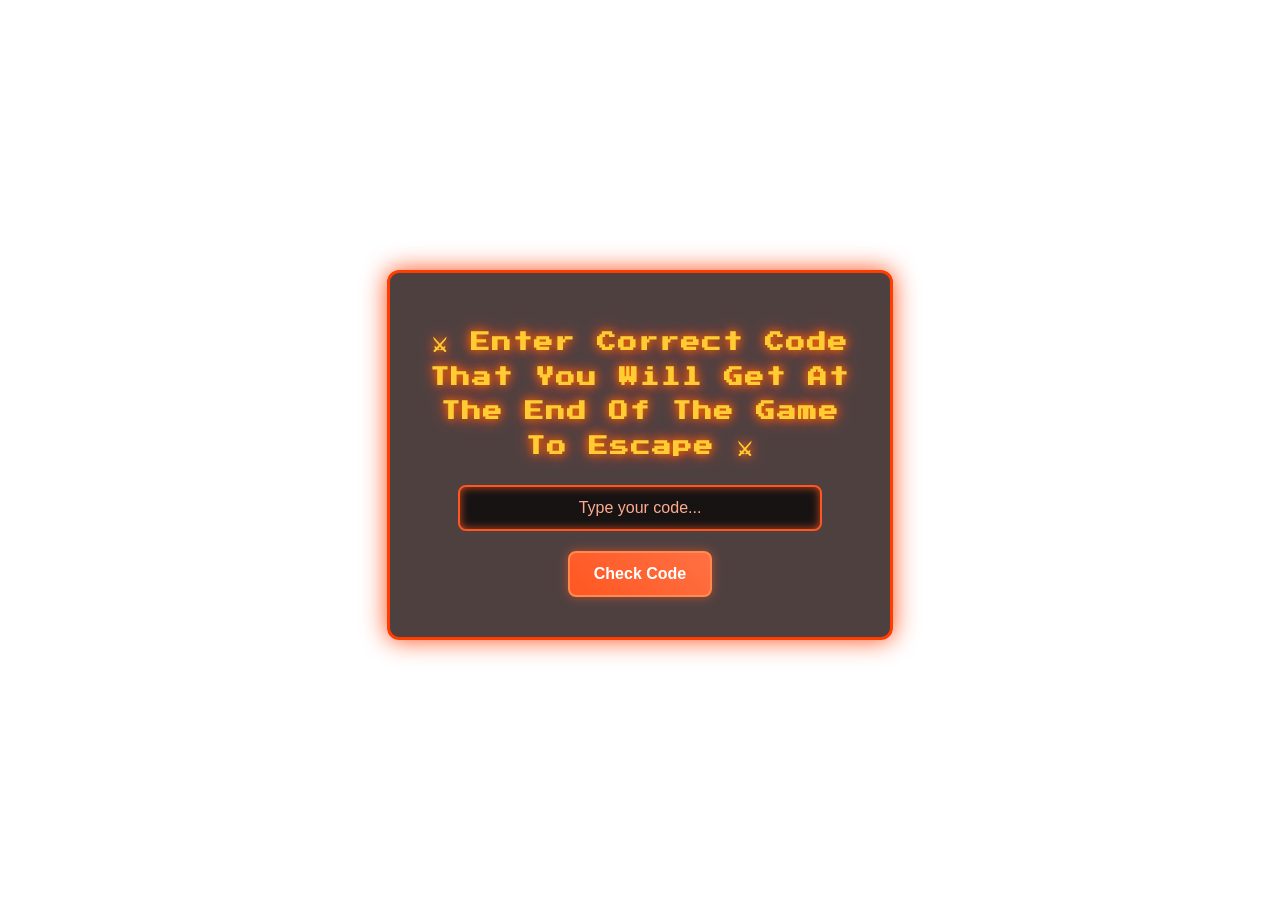
<file: index.html>
<!DOCTYPE html>
<html lang="en">
<head>
  <meta charset="UTF-8">
  <meta name="viewport" content="width=device-width, initial-scale=1.0">
  <title>Nether Code Checker</title>
  <link rel="stylesheet" href="index.css">
  <script src="index.js" defer></script>
  <!-- Pixel Minecraft font -->
  <link href="https://fonts.googleapis.com/css2?family=Press+Start+2P&display=swap" rel="stylesheet">

</head>
<body>
  <div class="container">
    <h1>⚔ Enter Correct Code That You Will Get At The End Of The Game To Escape ⚔</h1>
    <input type="password" id="codeInput" placeholder="Type your code...">
    <br>
    <button onclick="checkCode()">Check Code</button>
    <div id="result" class="result-box"></div>
  </div>
</body>
</html>
</file>
<file: index.css>
body {
      margin: 0;
      font-family: 'Press Start 2P', cursive, sans-serif; 
      display: flex;
      justify-content: center;
      align-items: center;
      height: 100vh;
      background: url("https://images-wixmp-ed30a86b8c4ca887773594c2.wixmp.com/f/1045b192-fab1-466f-bc1e-9f9a1f5636dc/d70g7pw-d8457c9e-62ab-41ed-b32d-94f28b6280b4.png/v1/fill/w_1024,h_576,q_80,strp/waj_in_the_nether__minecraft_wallpaper__by_blenden92_d70g7pw-fullview.jpg?token=eyJ0eXAiOiJKV1QiLCJhbGciOiJIUzI1NiJ9.[base64]._a8ZN_7ZXKoyyZEXXBboKFKlYuDaGEJjLkp9oF43tT4") 
                  no-repeat center center fixed;
      background-size: cover;
      padding-top: 5px;
      color: #fff;
    }

    .container {
      background: rgba(20, 0, 0, 0.75);
      backdrop-filter: blur(4px);
      border: 3px solid #ff3d00;
      border-radius: 12px;
      padding: 40px;
      text-align: center;
      box-shadow: 0 0 25px rgba(255, 60, 0, 0.9);
      max-width: 420px;
      width: 90%;
      transition: transform 0.3s ease;
    }
    .container:hover {
      transform: translateY(-5px);
      box-shadow: 0 0 40px rgba(255, 100, 0, 1);
    }

    h1 {
      margin-bottom: 20px;
      font-size: 1.2rem;
      line-height: 1.8; /* <--- Add this line. Adjust the number as needed */
      letter-spacing: 2px;
      color: #ffcc33;
      text-shadow: 0 0 8px #ff6f00, 0 0 15px #ff3d00;
    }

    input {
      width: 80%;
      padding: 12px;
      font-size: 1rem;
      border: 2px solid #ff5722;
      border-radius: 8px;
      margin-bottom: 20px;
      text-align: center;
      outline: none;
      background: rgba(0,0,0,0.7);
      color: #fff176;
      box-shadow: inset 0 0 8px rgba(255,87,34,0.8);
    }
    input::placeholder {
      color: #ffab91;
    }

    button {
      padding: 12px 24px;
      font-size: 1rem;
      background: linear-gradient(45deg, #ff5722, #ff7043);
      border: 2px solid #ff8a50;
      border-radius: 8px;
      cursor: pointer;
      color: white;
      font-weight: bold;
      transition: all 0.3s ease;
      box-shadow: 0 0 10px rgba(255, 87, 34, 0.6);
    }
    button:hover {
      background: linear-gradient(45deg, #ff8a50, #ff3d00);
      transform: scale(1.08);
      box-shadow: 0 0 25px rgba(255, 120, 0, 1),
                  0 0 40px rgba(255, 60, 0, 0.9);
    }

    .result-box {
      margin-top: 25px;
      padding: 15px;
      border-radius: 8px;
      font-size: 0.9rem;
      font-weight: bold;
      display: none;
      text-align: center;
      text-transform: uppercase;
    }

    .correct {
      display: block;
      background: rgba(0, 50, 0, 0.85);
      border: 2px solid #00e676;
      color: #00ff88;
      text-shadow: 0 0 6px #00ff88, 0 0 12px #00e676;
      box-shadow: 0 0 15px rgba(0, 200, 83, 0.7);
      animation: pop 0.4s ease;
    }

    .wrong {
      display: block;
      background: rgba(60, 0, 0, 0.85);
      border: 2px solid #ff1744;
      color: #ff5252;
      text-shadow: 0 0 6px #ff5252, 0 0 12px #ff1744;
      box-shadow: 0 0 15px rgba(213, 0, 0, 0.8);
      animation: shake 0.4s ease;
    }

    @keyframes shake {
      0% { transform: translateX(0); }
      25% { transform: translateX(-5px); }
      50% { transform: translateX(5px); }
      75% { transform: translateX(-5px); }
      100% { transform: translateX(0); }
    }
    @keyframes pop {
      0% { transform: scale(0.9); opacity: 0.5; }
      100% { transform: scale(1); opacity: 1; }
    }
</file>
